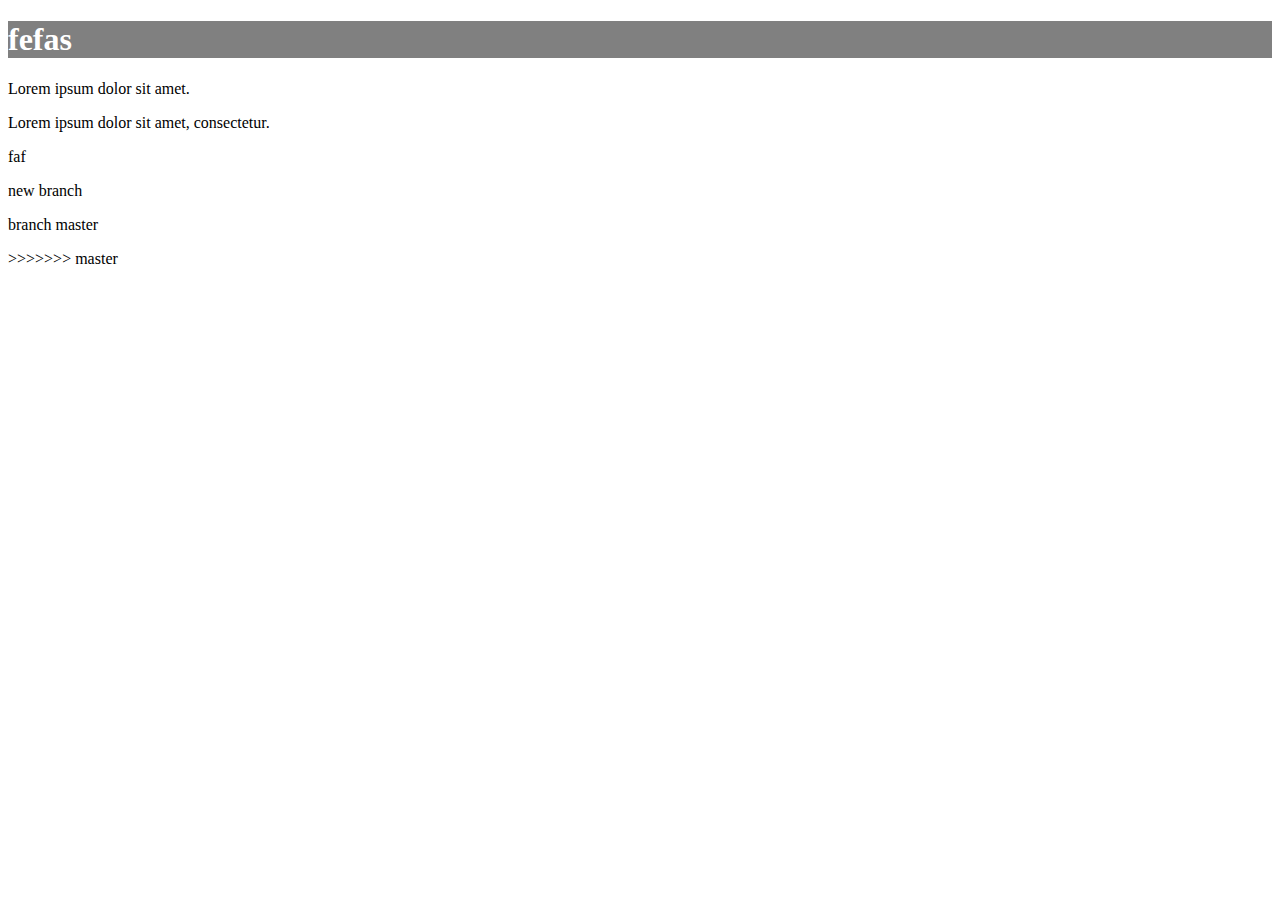
<file: index.html>
<!DOCTYPE html>
<html lang="en">
<head>
	<meta charset="UTF-8">
	<title>Document</title>
	<link rel="stylesheet" href="style.css">
</head>
<body>
	<h1>fefas</h1>
	<p>Lorem ipsum dolor sit amet.</p>
	<p>Lorem ipsum dolor sit amet, consectetur.</p>
	<p>faf</p>
	<p>new branch</p>
	<p>branch master</p>
>>>>>>> master
</body>
</html>
</file>
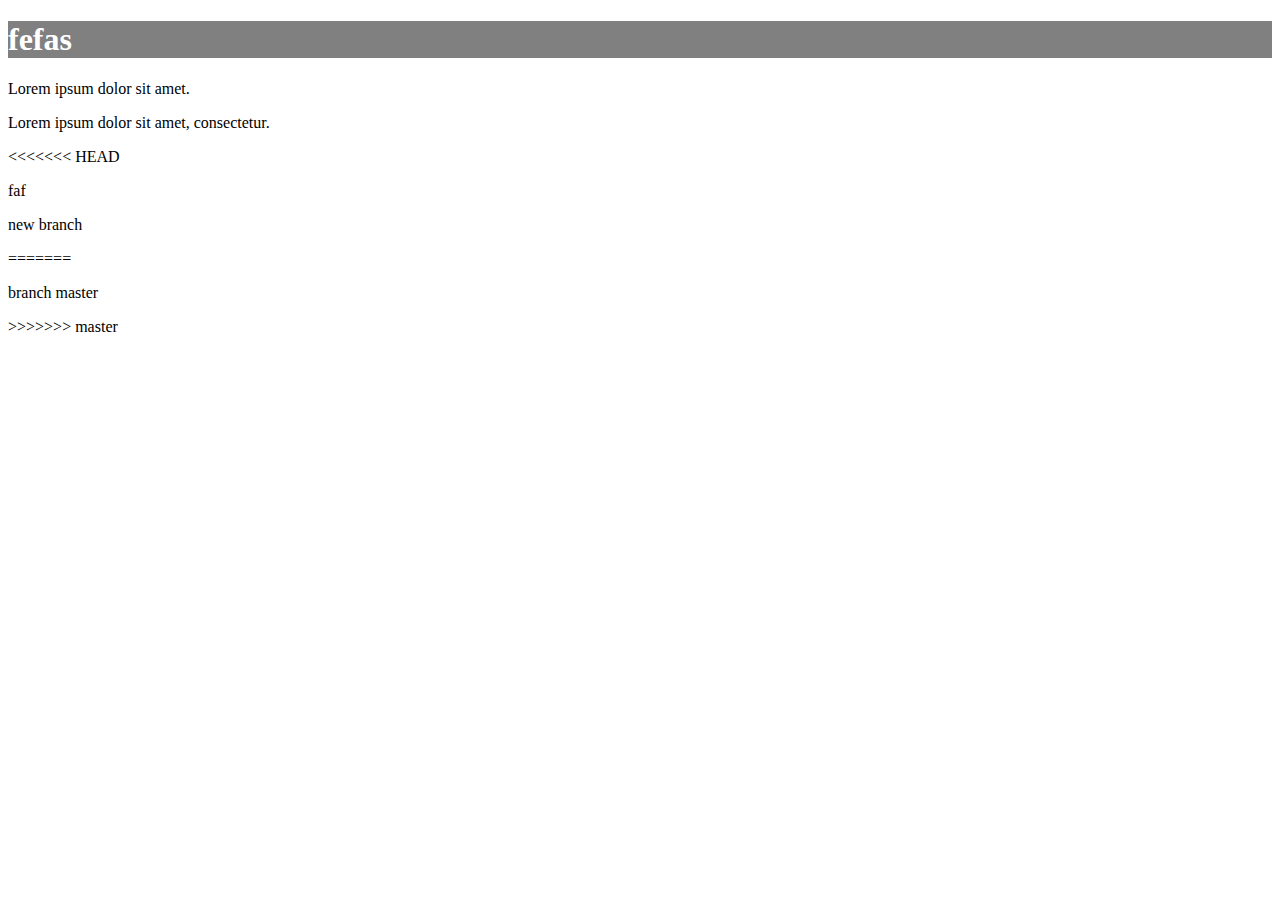
<file: index.html.BACKUP.1412.html>
<!DOCTYPE html>
<html lang="en">
<head>
	<meta charset="UTF-8">
	<title>Document</title>
	<link rel="stylesheet" href="style.css">
</head>
<body>
	<h1>fefas</h1>
	<p>Lorem ipsum dolor sit amet.</p>
	<p>Lorem ipsum dolor sit amet, consectetur.</p>
<<<<<<< HEAD
	<p>faf</p>
	<p>new branch</p>
=======
	<p>branch master</p>
>>>>>>> master
</body>
</html>
</file>
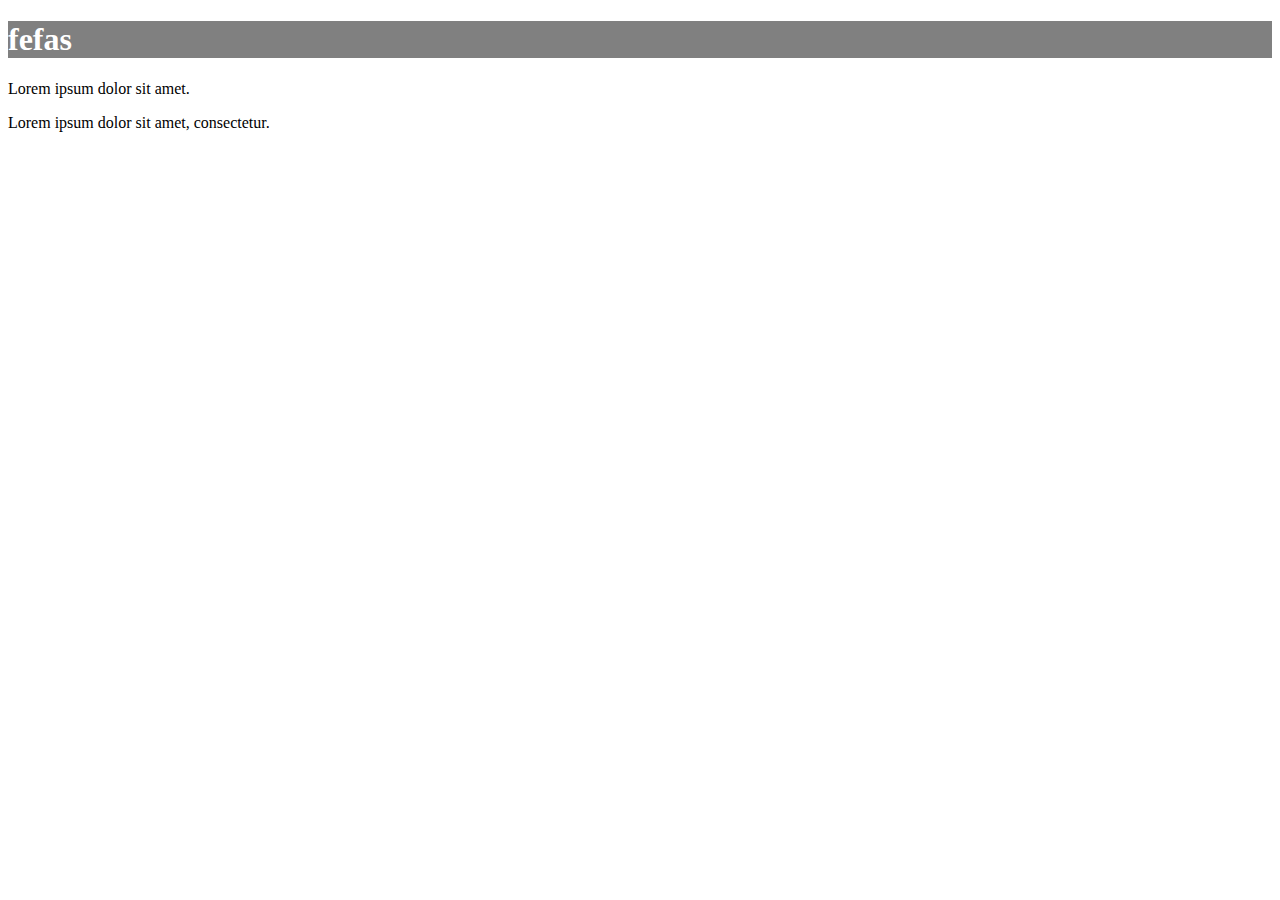
<file: index.html.BASE.1412.html>
<!DOCTYPE html>
<html lang="en">
<head>
	<meta charset="UTF-8">
	<title>Document</title>
	<link rel="stylesheet" href="style.css">
</head>
<body>
	<h1>fefas</h1>
	<p>Lorem ipsum dolor sit amet.</p>
	<p>Lorem ipsum dolor sit amet, consectetur.</p>
</body>
</html>
</file>
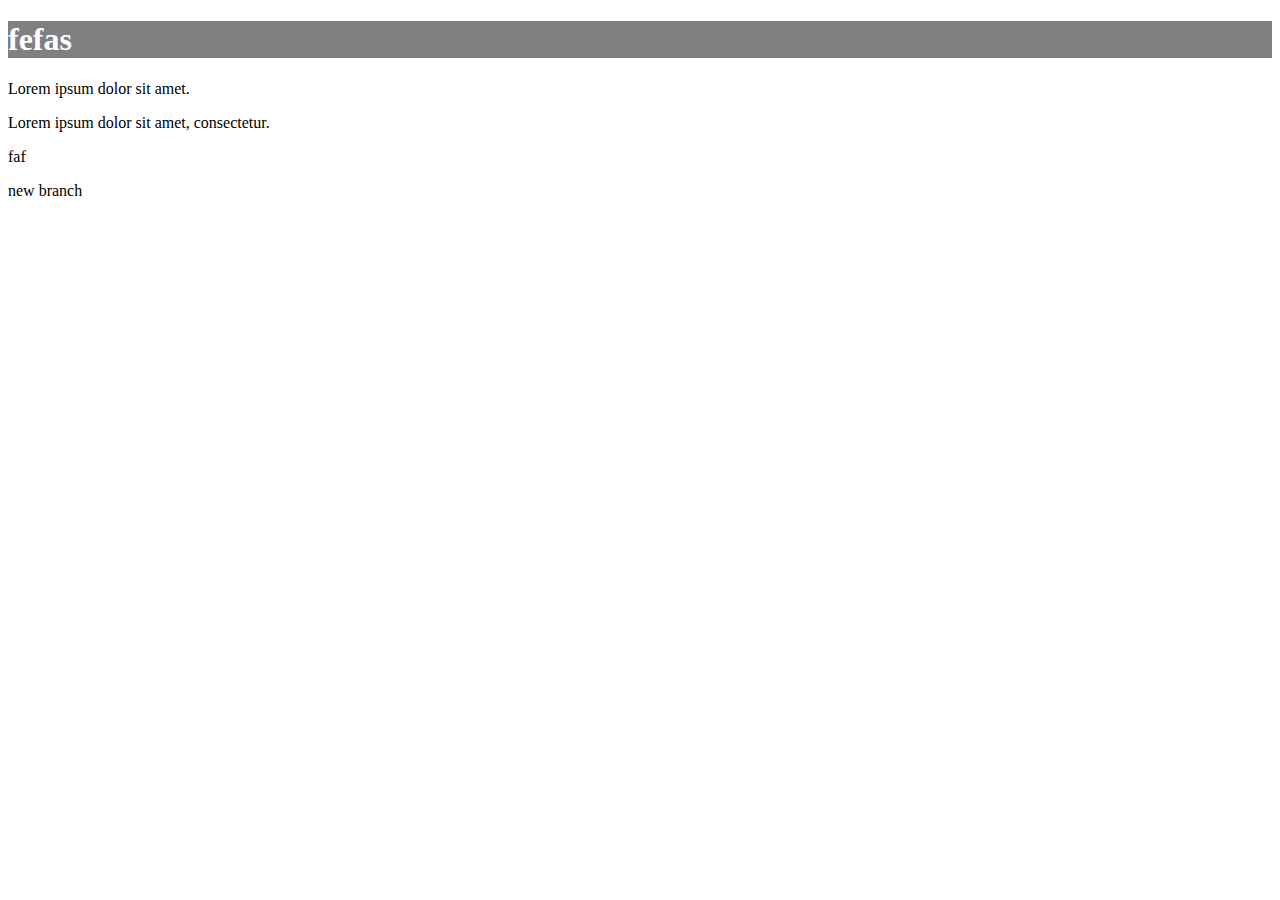
<file: index.html.LOCAL.1412.html>
<!DOCTYPE html>
<html lang="en">
<head>
	<meta charset="UTF-8">
	<title>Document</title>
	<link rel="stylesheet" href="style.css">
</head>
<body>
	<h1>fefas</h1>
	<p>Lorem ipsum dolor sit amet.</p>
	<p>Lorem ipsum dolor sit amet, consectetur.</p>
	<p>faf</p>
	<p>new branch</p>
</body>
</html>
</file>
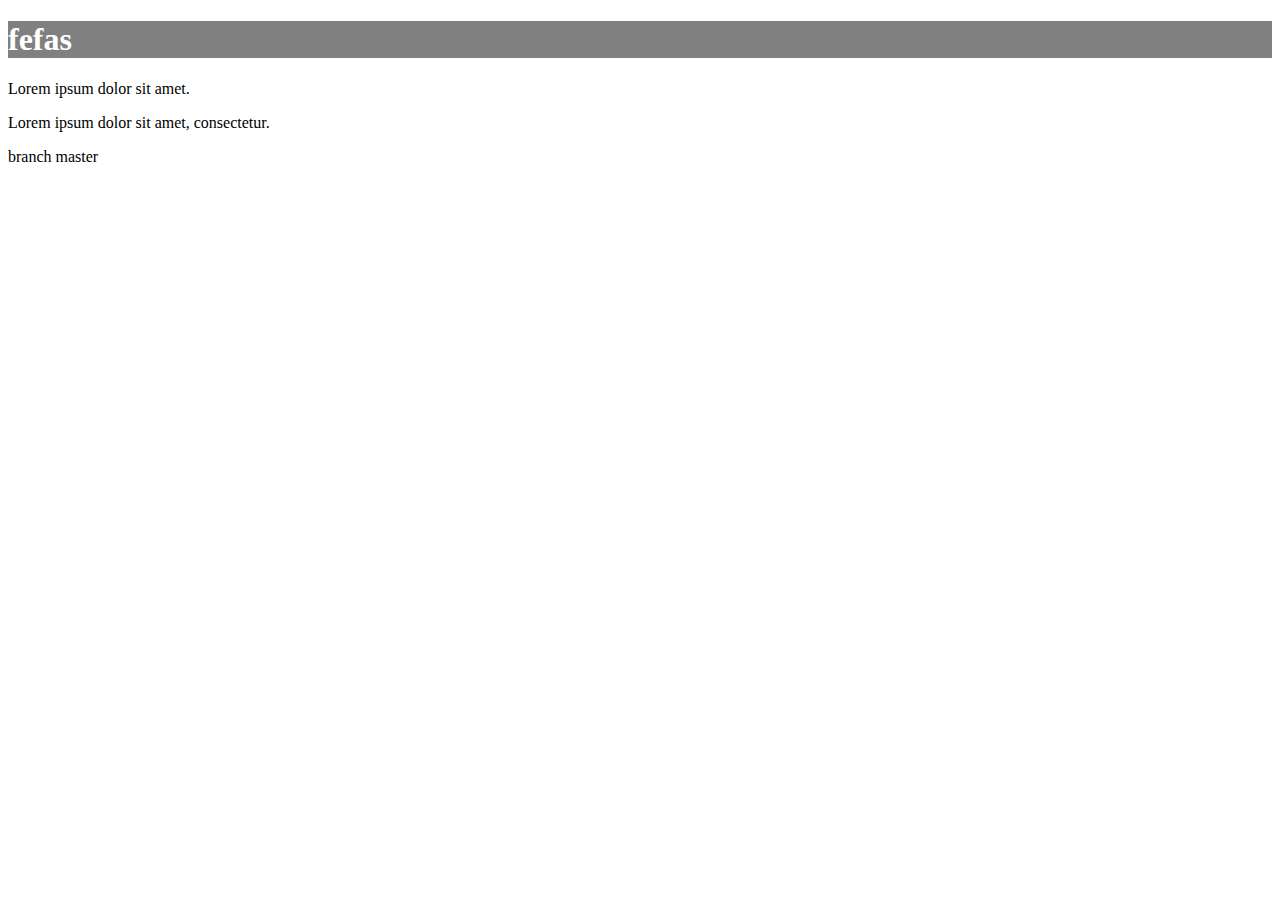
<file: index.html.REMOTE.1412.html>
<!DOCTYPE html>
<html lang="en">
<head>
	<meta charset="UTF-8">
	<title>Document</title>
	<link rel="stylesheet" href="style.css">
</head>
<body>
	<h1>fefas</h1>
	<p>Lorem ipsum dolor sit amet.</p>
	<p>Lorem ipsum dolor sit amet, consectetur.</p>
	<p>branch master</p>
</body>
</html>
</file>
<file: style.css>
h1 {
	background: grey;
	color: #fff;
}
</file>
